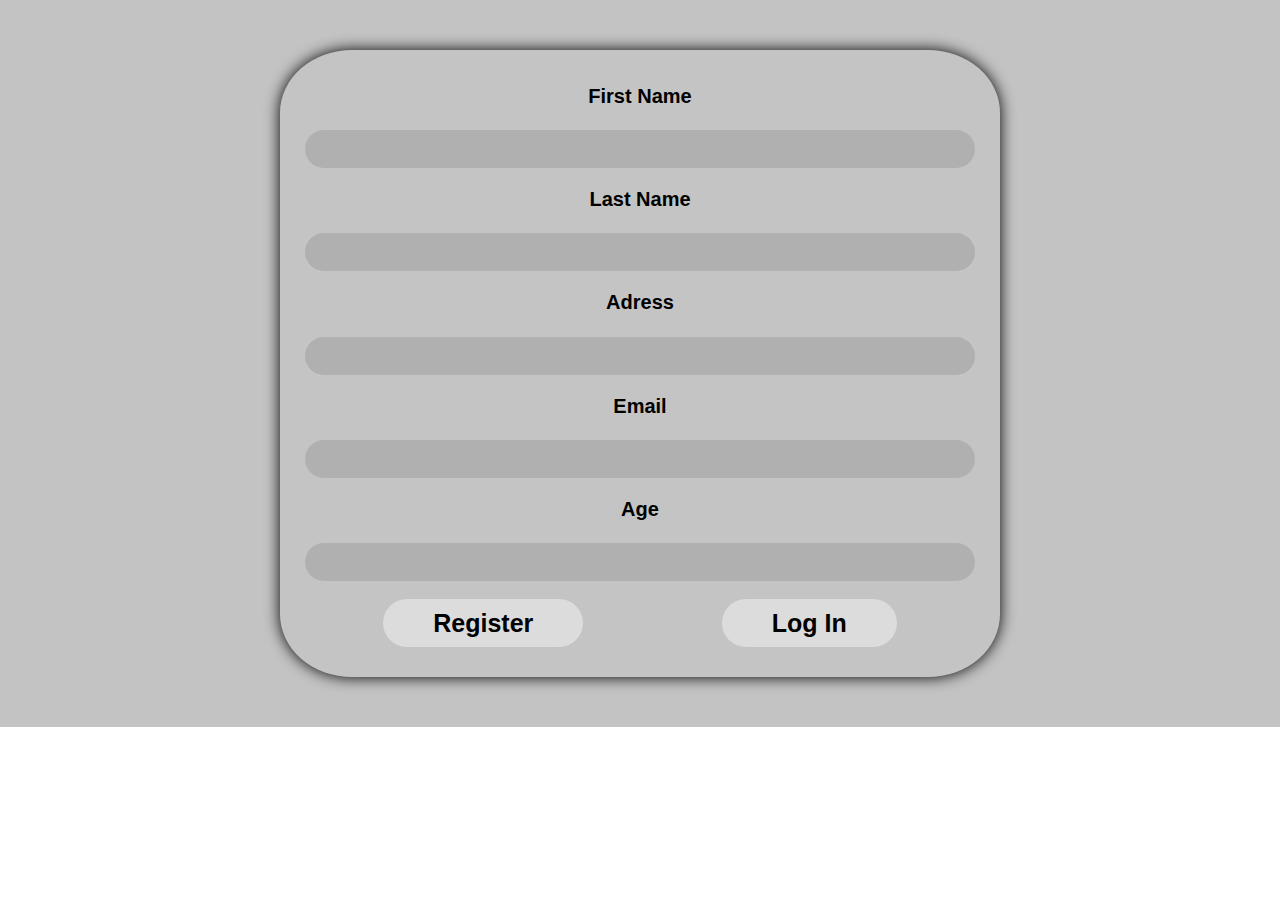
<file: index.html>
<!DOCTYPE html>
<html lang="en" dir="rtl">
<head>
    <meta charset="UTF-8">
    <meta name="viewport" content="width=device-width, initial-scale=1.0">
    <title>Home Page</title>
    <link rel="stylesheet" href="css/bootstrap.min.css">
    <link rel="stylesheet" href="css/style.css">
</head>
<body>
    <div class="login">
        <div class="container">
            <div class="text-center">
                <div class="row">
                        <form action="" class="form-control login-form">
                            <div class="text-center">
                                <label for="FirstName">First Name</label>
                                <input type="text" class="form-control" id="validationDefault01 user" value="" required> 
                                <label for="LastName">Last Name</label>
                                <input type="text" class="form-control" id="validationDefault01 user" value="" required> 
                                <label for="Adress">Adress</label>
                                <input type="text" class="form-control" id="validationDefault01 user" value="" required> 
                                <label for="Email">Email</label>
                                <input type="email" class="form-control" id="validationDefault01 user" value="" required> 
                                <label for="Age">Age</label>
                                <input type="number" class="form-control" id="validationDefault01 user" value="" required> 
                                <div class="log mt-4">
                                    <a href="#">Register</a>
                                    <a href="#">Log In</a>
                                </div>
                            </div>
                        </form>        
                    </div>
        </div>
    </div>
    </div> 
    <script src="js/jquery-3.5.1.slim.min.js"></script>
    <script src="js/bootstrap.bundle.min.js"></script>
    <script src="js/script.js"></script>
</body>
</html>
</file>
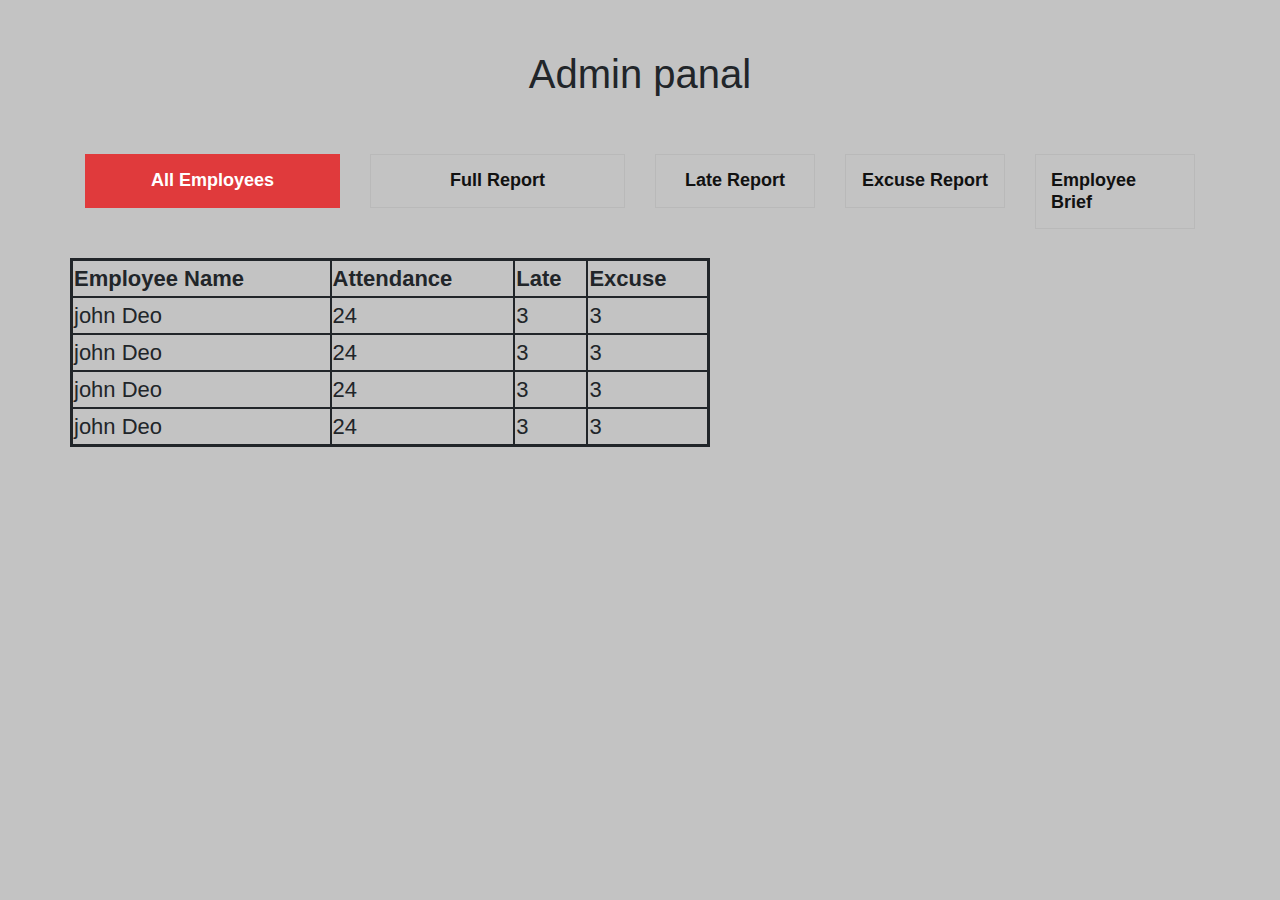
<file: adminattendance.html>
<!DOCTYPE html>
<html lang="en">
<head>
    <meta charset="UTF-8">
    <meta name="viewport" content="width=device-width, initial-scale=1.0">
    <title>Document</title>
    <link rel="stylesheet" href="css/bootstrap.min.css">
    <link rel="stylesheet" href="css/style.css">
</head>
<body>
    <section id="tabs" class="tabs" style="height: 100vh;">
        <div class="container" data-aos="fade-up">
  <h1 style="    text-align: center;
  padding-bottom: 3rem;">Admin panal</h1>
          <ul class="nav nav-tabs row d-flex">
            <li class="nav-item col-3">
              <a class="nav-link active show" data-toggle="tab" href="#tab-1">
                <h4 class=" d-block">All Employees</h4>
              </a>
            </li>
            <li class="nav-item col-3">
                <a class="nav-link" data-toggle="tab" href="#tab-2">
                  <h4 class=" d-block">Full Report</h4>
                </a>
              </li>
              <li class="nav-item col-2">
                <a class="nav-link" data-toggle="tab" href="#tab-3">
                  <h4 class=" d-block">Late Report</h4>
                </a>
              </li>
              <li class="nav-item col-2">
                <a class="nav-link" data-toggle="tab" href="#tab-4">
                  <h4 class=" d-block">Excuse Report</h4>
                </a>
              </li>
              <li class="nav-item col-2">
                <a class="nav-link" data-toggle="tab" href="#tab-5">
                  <h4 class=" d-block">Employee Brief</h4>
                </a>
              </li>
              </ul>
  
          <div class="tab-content">
            <div class="tab-pane active show" id="tab-1">
              <div class="row">
                <div class=" order-2 order-lg-1 mt-3 mt-lg-0">
                    <table style="width: 
                    50vw; font-size: 22px; border: 3px solid;">
                    <thead>
                        <tr style="
                        border: 2px solid;
                    ">
                        <th style="
                        border: 2px solid;
                    ">Employee Name</th>
                        <th style="
                        border: 2px solid;
                    ">Attendance</th>
                        <th style="
                        border: 2px solid;
                    ">Late</th>
                        <th style="
                        border: 2px solid;
                    ">Excuse</th>
                        </tr>
                    </thead>
                    <tbody>
                        <tr style="
                        border: 2px solid;
                    ">
                            <td style="
                            border: 2px solid;
                        ">john Deo</td>
                            <td style="
                            border: 2px solid;
                        ">24</td>
                            <td style="
                            border: 2px solid;
                        ">3</td>
                            <td style="
                            border: 2px solid;
                        ">3</td>
                        </tr>
                        <tr style="
                        border: 2px solid;
                    ">
                            <td style="
                            border: 2px solid;
                        ">john Deo</td>
                            <td style="
                            border: 2px solid;
                        ">24</td>
                            <td style="
                            border: 2px solid;
                        ">3</td>
                            <td style="
                            border: 2px solid;
                        ">3</td>
                        </tr>
                        <tr style="
                        border: 2px solid;
                    ">
                            <td style="
                            border: 2px solid;
                        ">john Deo</td>
                            <td style="
                            border: 2px solid;
                        ">24</td>
                            <td style="
                            border: 2px solid;
                        ">3</td>
                            <td style="
                            border: 2px solid;
                        ">3</td>
                        </tr>
                        <tr style="
                        border: 2px solid;
                    ">
                            <td style="
                            border: 2px solid;
                        ">john Deo</td>
                            <td style="
                            border: 2px solid;
                        ">24</td>
                            <td style="
                            border: 2px solid;
                        ">3</td>
                            <td style="
                            border: 2px solid;
                        ">3</td>
                        </tr>
                    </tbody>
                    </table>
                </div>
              </div>
            </div>
            <div class="tab-pane" id="tab-2">
                <div class="row">
                  <div class="col-lg-6 order-2 order-lg-1 mt-3 mt-lg-0">
                      <table style="width: 
                      50vw; font-size: 22px; border: 3px solid;">
                      <thead>
                          <tr style="
                          border: 2px solid;
                      ">
                          <th style="
                          border: 2px solid;
                      ">Employee Name</th>
                          <th style="
                          border: 2px solid;
                      ">Attendance</th>
                          <th style="
                          border: 2px solid;
                      ">Late</th>
                          <th style="
                          border: 2px solid;
                      ">Excuse</th>
                          </tr>
                      </thead>
                      <tbody>
                          <tr style="
                          border: 2px solid;
                      ">
                              <td style="
                              border: 2px solid;
                          ">john Deo</td>
                              <td style="
                              border: 2px solid;
                          ">24</td>
                              <td style="
                              border: 2px solid;
                          ">3</td>
                              <td style="
                              border: 2px solid;
                          ">3</td>
                          </tr>
                          <tr style="
                          border: 2px solid;
                      ">
                              <td style="
                              border: 2px solid;
                          ">john Deo</td>
                              <td style="
                              border: 2px solid;
                          ">24</td>
                              <td style="
                              border: 2px solid;
                          ">3</td>
                              <td style="
                              border: 2px solid;
                          ">3</td>
                          </tr>
                          <tr style="
                          border: 2px solid;
                      ">
                              <td style="
                              border: 2px solid;
                          ">john Deo</td>
                              <td style="
                              border: 2px solid;
                          ">24</td>
                              <td style="
                              border: 2px solid;
                          ">3</td>
                              <td style="
                              border: 2px solid;
                          ">3</td>
                          </tr>
                          <tr style="
                          border: 2px solid;
                      ">
                              <td style="
                              border: 2px solid;
                          ">john Deo</td>
                              <td style="
                              border: 2px solid;
                          ">24</td>
                              <td style="
                              border: 2px solid;
                          ">3</td>
                              <td style="
                              border: 2px solid;
                          ">3</td>
                          </tr>
                      </tbody>
                      </table>
                  </div>
                </div>
              </div>
              <div class="tab-pane" id="tab-3">
                <div class="row">
                  <div class="col-lg-6 order-2 order-lg-1 mt-3 mt-lg-0">
                      <table style="width: 
                      50vw; font-size: 22px; border: 3px solid;">
                      <thead>
                          <tr style="
                          border: 2px solid;
                      ">
                          <th style="
                          border: 2px solid;
                      ">Employee Name</th>
                          <th style="
                          border: 2px solid;
                      ">Attendance</th>
                          <th style="
                          border: 2px solid;
                      ">Late</th>
                          <th style="
                          border: 2px solid;
                      ">Excuse</th>
                          </tr>
                      </thead>
                      <tbody>
                          <tr style="
                          border: 2px solid;
                      ">
                              <td style="
                              border: 2px solid;
                          ">john Deo</td>
                              <td style="
                              border: 2px solid;
                          ">24</td>
                              <td style="
                              border: 2px solid;
                          ">3</td>
                              <td style="
                              border: 2px solid;
                          ">3</td>
                          </tr>
                          <tr style="
                          border: 2px solid;
                      ">
                              <td style="
                              border: 2px solid;
                          ">john Deo</td>
                              <td style="
                              border: 2px solid;
                          ">24</td>
                              <td style="
                              border: 2px solid;
                          ">3</td>
                              <td style="
                              border: 2px solid;
                          ">3</td>
                          </tr>
                          <tr style="
                          border: 2px solid;
                      ">
                              <td style="
                              border: 2px solid;
                          ">john Deo</td>
                              <td style="
                              border: 2px solid;
                          ">24</td>
                              <td style="
                              border: 2px solid;
                          ">3</td>
                              <td style="
                              border: 2px solid;
                          ">3</td>
                          </tr>
                          <tr style="
                          border: 2px solid;
                      ">
                              <td style="
                              border: 2px solid;
                          ">john Deo</td>
                              <td style="
                              border: 2px solid;
                          ">24</td>
                              <td style="
                              border: 2px solid;
                          ">3</td>
                              <td style="
                              border: 2px solid;
                          ">3</td>
                          </tr>
                      </tbody>
                      </table>
                  </div>
                </div>
              </div>
              <div class="tab-pane" id="tab-4">
                <div class="row">
                  <div class="col-lg-6 order-2 order-lg-1 mt-3 mt-lg-0">
                      <table style="width: 
                      50vw; font-size: 22px; border: 3px solid;">
                      <thead>
                          <tr style="
                          border: 2px solid;
                      ">
                          <th style="
                          border: 2px solid;
                      ">Employee Name</th>
                          <th style="
                          border: 2px solid;
                      ">Attendance</th>
                          <th style="
                          border: 2px solid;
                      ">Late</th>
                          <th style="
                          border: 2px solid;
                      ">Excuse</th>
                          </tr>
                      </thead>
                      <tbody>
                          <tr style="
                          border: 2px solid;
                      ">
                              <td style="
                              border: 2px solid;
                          ">john Deo</td>
                              <td style="
                              border: 2px solid;
                          ">24</td>
                              <td style="
                              border: 2px solid;
                          ">3</td>
                              <td style="
                              border: 2px solid;
                          ">3</td>
                          </tr>
                          <tr style="
                          border: 2px solid;
                      ">
                              <td style="
                              border: 2px solid;
                          ">john Deo</td>
                              <td style="
                              border: 2px solid;
                          ">24</td>
                              <td style="
                              border: 2px solid;
                          ">3</td>
                              <td style="
                              border: 2px solid;
                          ">3</td>
                          </tr>
                          <tr style="
                          border: 2px solid;
                      ">
                              <td style="
                              border: 2px solid;
                          ">john Deo</td>
                              <td style="
                              border: 2px solid;
                          ">24</td>
                              <td style="
                              border: 2px solid;
                          ">3</td>
                              <td style="
                              border: 2px solid;
                          ">3</td>
                          </tr>
                          <tr style="
                          border: 2px solid;
                      ">
                              <td style="
                              border: 2px solid;
                          ">john Deo</td>
                              <td style="
                              border: 2px solid;
                          ">24</td>
                              <td style="
                              border: 2px solid;
                          ">3</td>
                              <td style="
                              border: 2px solid;
                          ">3</td>
                          </tr>
                      </tbody>
                      </table>
                  </div>
                </div>
              </div>
              <div class="tab-pane" id="tab-5">
                <div class="row">
                  <div class="col-lg-6 order-2 order-lg-1 mt-3 mt-lg-0">
                      <table style="width: 
                      50vw; font-size: 22px; border: 3px solid;">
                      <thead>
                          <tr style="
                          border: 2px solid;
                      ">
                          <th style="
                          border: 2px solid;
                      ">Employee Name</th>
                          <th style="
                          border: 2px solid;
                      ">Attendance</th>
                          <th style="
                          border: 2px solid;
                      ">Late</th>
                          <th style="
                          border: 2px solid;
                      ">Excuse</th>
                          </tr>
                      </thead>
                      <tbody>
                          <tr style="
                          border: 2px solid;
                      ">
                              <td style="
                              border: 2px solid;
                          ">john Deo</td>
                              <td style="
                              border: 2px solid;
                          ">24</td>
                              <td style="
                              border: 2px solid;
                          ">3</td>
                              <td style="
                              border: 2px solid;
                          ">3</td>
                          </tr>
                          <tr style="
                          border: 2px solid;
                      ">
                              <td style="
                              border: 2px solid;
                          ">john Deo</td>
                              <td style="
                              border: 2px solid;
                          ">24</td>
                              <td style="
                              border: 2px solid;
                          ">3</td>
                              <td style="
                              border: 2px solid;
                          ">3</td>
                          </tr>
                          <tr style="
                          border: 2px solid;
                      ">
                              <td style="
                              border: 2px solid;
                          ">john Deo</td>
                              <td style="
                              border: 2px solid;
                          ">24</td>
                              <td style="
                              border: 2px solid;
                          ">3</td>
                              <td style="
                              border: 2px solid;
                          ">3</td>
                          </tr>
                          <tr style="
                          border: 2px solid;
                      ">
                              <td style="
                              border: 2px solid;
                          ">john Deo</td>
                              <td style="
                              border: 2px solid;
                          ">24</td>
                              <td style="
                              border: 2px solid;
                          ">3</td>
                              <td style="
                              border: 2px solid;
                          ">3</td>
                          </tr>
                      </tbody>
                      </table>
                  </div>
                </div>
              </div>
              </div>
  
        </div>
      </section>
      <script src="js/jquery-3.5.1.slim.min.js"></script>
      <script src="js/bootstrap.bundle.min.js"></script>
      <script src="js/script.js"></script>  
</body>
</html>
</file>
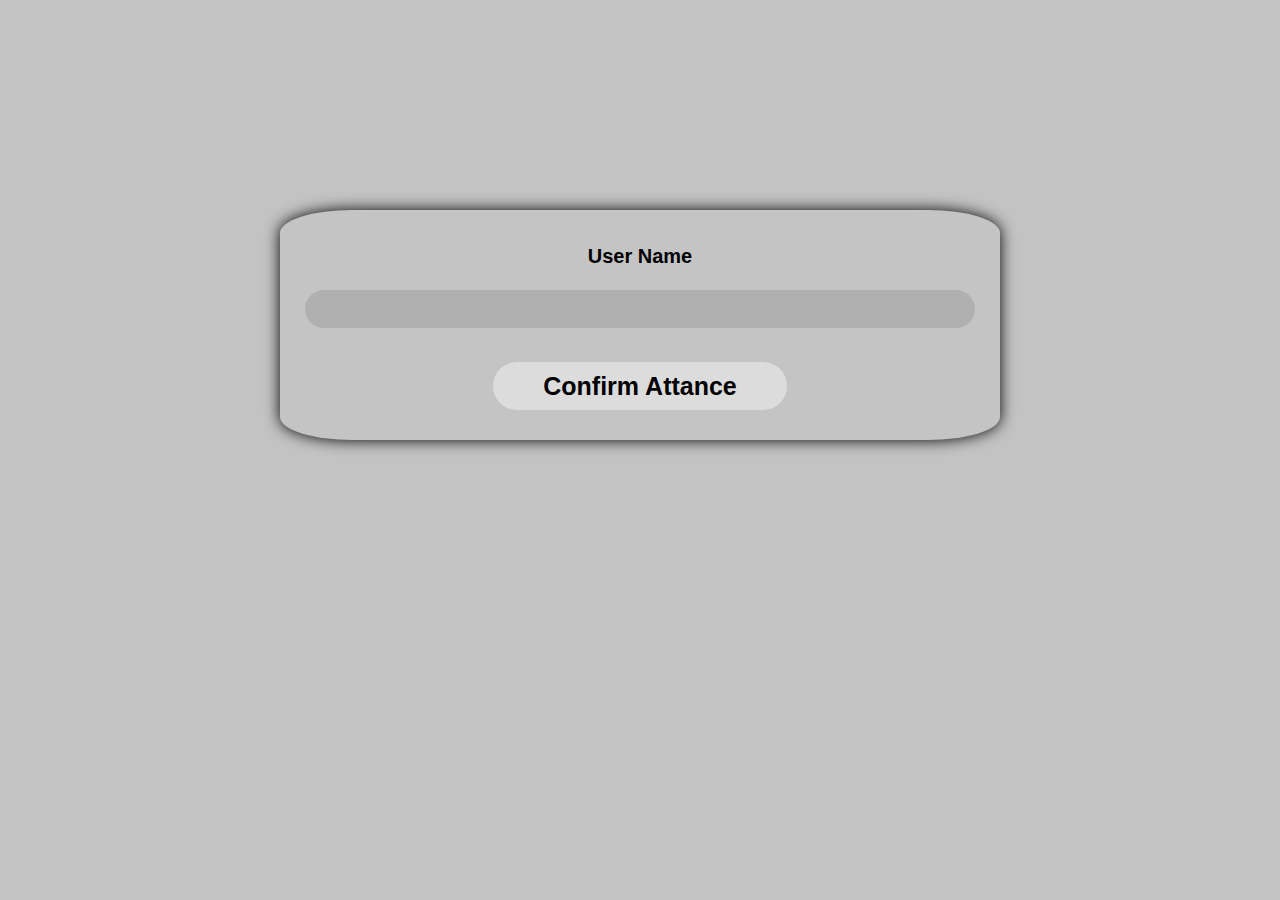
<file: attendance.html>
<!DOCTYPE html>
<html lang="en" dir="rtl">
<head>
    <meta charset="UTF-8">
    <meta name="viewport" content="width=device-width, initial-scale=1.0">
    <title>Addendance</title>
    <link rel="stylesheet" href="css/bootstrap.min.css">
    <link rel="stylesheet" href="css/style.css">
</head>
<body>
    <div class="login" style="height: 100vh;">
        <div class="container">
            <div class="text-center">
                <div class="row">
                    <form action="" style="    margin-top: 14%;" class="form-control login-form">
                        <div class="text-center">
                            <label for="username">User Name</label>
                            <input type="text"  style="margin-bottom: 6%;" class="form-control" id="validationDefault01 user" value="" required> 
                            <span id="liveusername"></span> 
                                <a href="#">Confirm Attance</a>
                            </div>
                        </div>
                    </form>        
                </div>
        </div>
    </div>
    <script src="js/jquery-3.5.1.slim.min.js"></script>
    <script src="js/bootstrap.bundle.min.js"></script>
    <script src="js/script.js"></script>
</body>
</html>
</file>
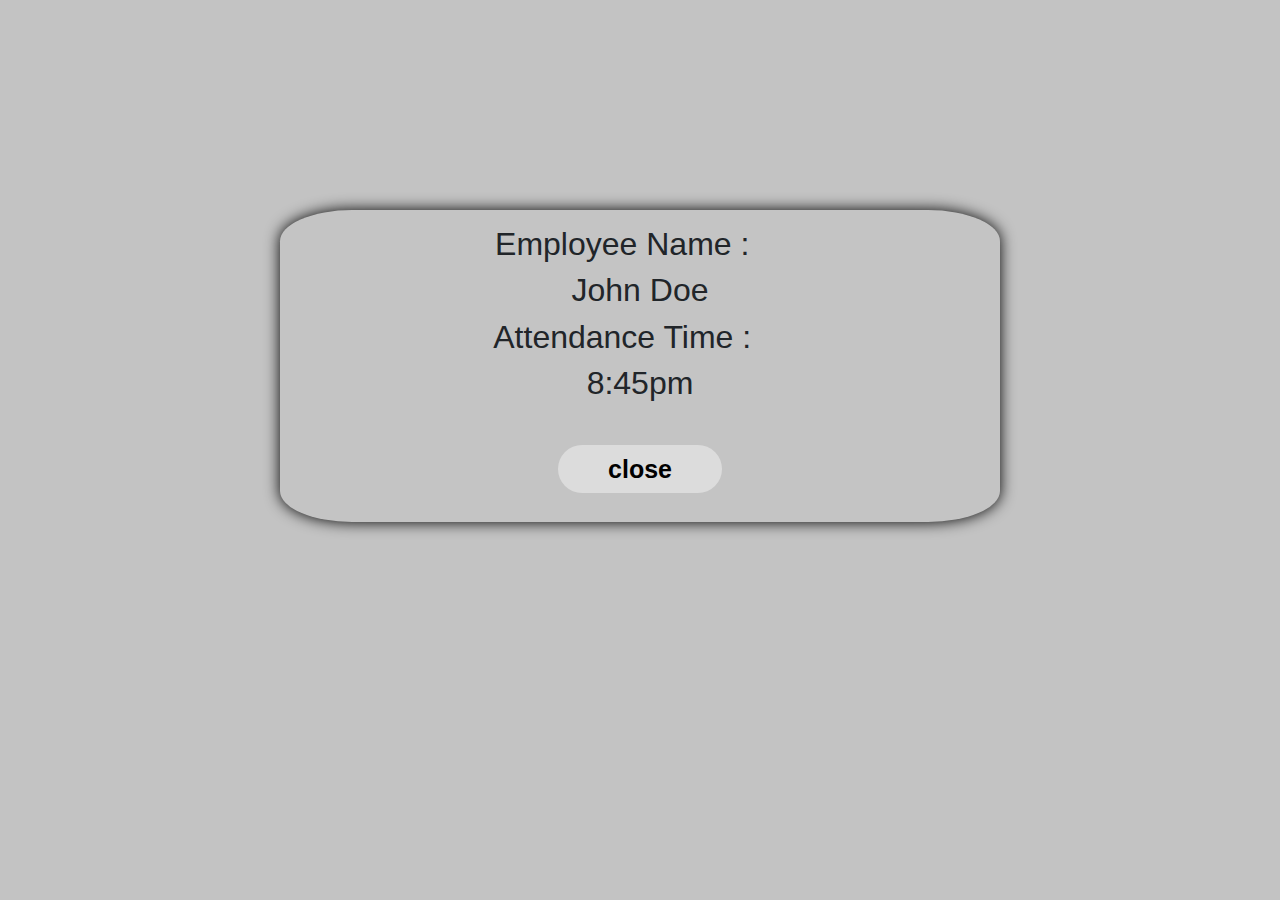
<file: details.html>
<!DOCTYPE html>
<html lang="en">
<head>
    <meta charset="UTF-8">
    <meta name="viewport" content="width=device-width, initial-scale=1.0">
    <title>Details</title>
    <link rel="stylesheet" href="css/bootstrap.min.css">
    <link rel="stylesheet" href="css/style.css">
</head>
<body>
    <div class="details" style="height: 100vh;">
        <div class="container">
        <div class="row">
            <div class="login-form text-center" style="margin-top: 10rem;" >
                <label for="EmployeeName" class="h2">Employee Name : &nbsp;&nbsp;&nbsp;</label>
                <p class="h2">John Doe</p>
                <label for="AttendanceTime" class="h2">Attendance Time : &nbsp;&nbsp;&nbsp;</label>
                <p class="h2"style="margin-bottom: 3rem;">8:45pm</p>
                <a href="#">close</a>
                </div>
        </div>
    </div>
    </div>
    <script src="js/jquery-3.5.1.slim.min.js"></script>
    <script src="js/bootstrap.bundle.min.js"></script>
    <script src="js/script.js"></script>
</body>
</html>
</file>
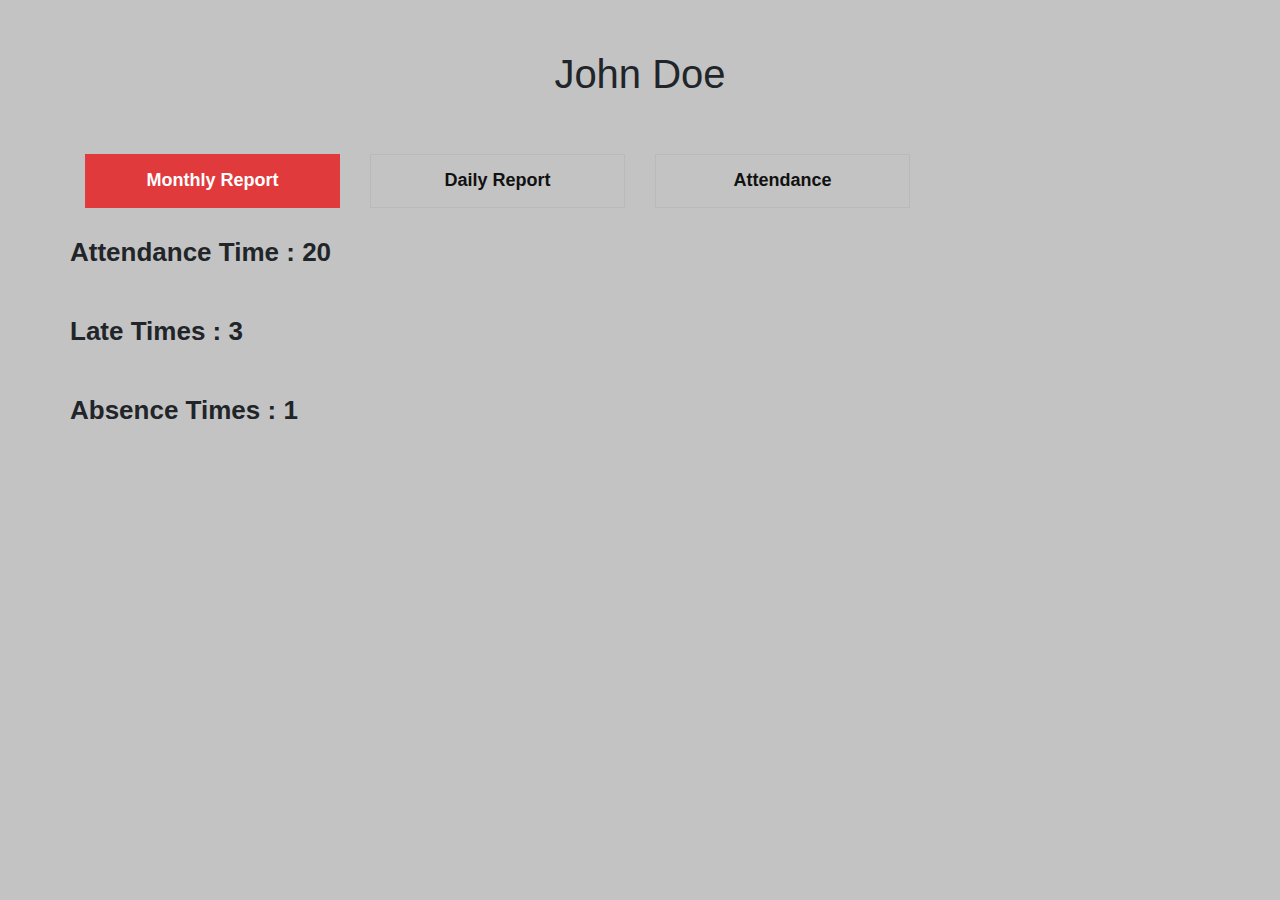
<file: employeeattendance.html>
<!DOCTYPE html>
<html lang="en">
<head>
    <meta charset="UTF-8">
    <meta name="viewport" content="width=device-width, initial-scale=1.0">
    <title>Document</title>
    <link rel="stylesheet" href="css/bootstrap.min.css">
    <link rel="stylesheet" href="css/style.css">
</head>
<body>
    <section id="tabs" class="tabs" style="height: 100vh;">
        <div class="container" data-aos="fade-up">
  <h1 style="    text-align: center;
  padding-bottom: 3rem;">John Doe</h1>
          <ul class="nav nav-tabs row d-flex">
            <li class="nav-item col-3">
              <a class="nav-link active show" data-toggle="tab" href="#tab-1">
                <h4 class=" d-block">Monthly Report</h4>
              </a>
            </li>
            <li class="nav-item col-3">
                <a class="nav-link" data-toggle="tab" href="#tab-2">
                  <h4 class=" d-block">Daily Report</h4>
                </a>
              </li>
              <li class="nav-item col-3">
                <a class="nav-link" href="#" data-toggle="modal" data-target="#Add">
                  <h4 class=" d-block">Attendance</h4>
                </a>
              </li>
              </ul>
  
          <div class="tab-content">
            <div class="tab-pane active show" id="tab-1">
              <div class="row">
                <div class=" order-2 order-lg-1 mt-3 mt-lg-0">
                    <h3 class="d-inline">Attendance Time : </h3>
                    <h3 class="d-inline">20</h3>
                    <br>
                    <br>
                    <br>
                    <h3 class="d-inline">Late Times : </h3>
                    <h3 class="d-inline">3</h3>
                    <br>
                    <br>
                    <br>
                    <h3 class="d-inline">Absence Times : </h3>
                    <h3 class="d-inline">1</h3>
                </div>
              </div>
            </div>
            <div class="tab-pane" id="tab-2">
              <div class="row">
                <div class="col-lg-6 order-2 order-lg-1 mt-3 mt-lg-0">
                    <h3 class="d-inline">Attendance Time : </h3>
                    <h3 class="d-inline">20</h3>
                    <br>
                    <br>
                    <br>
                    <h3 class="d-inline">Late Times : </h3>
                    <h3 class="d-inline">3</h3>
                    <br>
                    <br>
                    <br>
                    <h3 class="d-inline">Absence Times : </h3>
                    <h3 class="d-inline">1</h3>
                </div>
              </div>
            </div>
          </div>
  
        </div>
      </section>
      <div
      class="modal fade"
      id="Add"
      tabindex="-1"
      role="dialog"
      aria-labelledby="exampleModalLabel"
      aria-hidden="true"
    >
      <div class="modal-dialog  text-center" role="document">
        <div class="modal-content">
          <div class="modal-header">
            <button
              type="button"
              class="close"
              data-dismiss="modal"
              aria-label="Close"
            >
              <span aria-hidden="true">&times;</span>
            </button>
          </div>
          <div class="modal-body">
            <div class="login" style="height: 100vh;">
                <div class="container">
                    <div class="text-center">
                        <div class="row">
                            <form action="" style="margin-top: 14%; box-shadow: none;" class="form-control login-form">
                                <div class="text-center">
                                    <label for="username">User Name</label>
                                    <input type="text"  style="margin-bottom: 6%;" class="form-control" id="validationDefault01 user" value="" required> 
                                    <span id="liveusername"></span> 
                                        <a href="#">Confirm Attance</a>
                                    </div>
                                </div>
                            </form>        
                        </div>
                </div>
            </div>
                  </div>
        </div>
      </div>
    </div>

      <script src="js/jquery-3.5.1.slim.min.js"></script>
      <script src="js/bootstrap.bundle.min.js"></script>
      <script src="js/script.js"></script>  
</body>
</html>
</file>
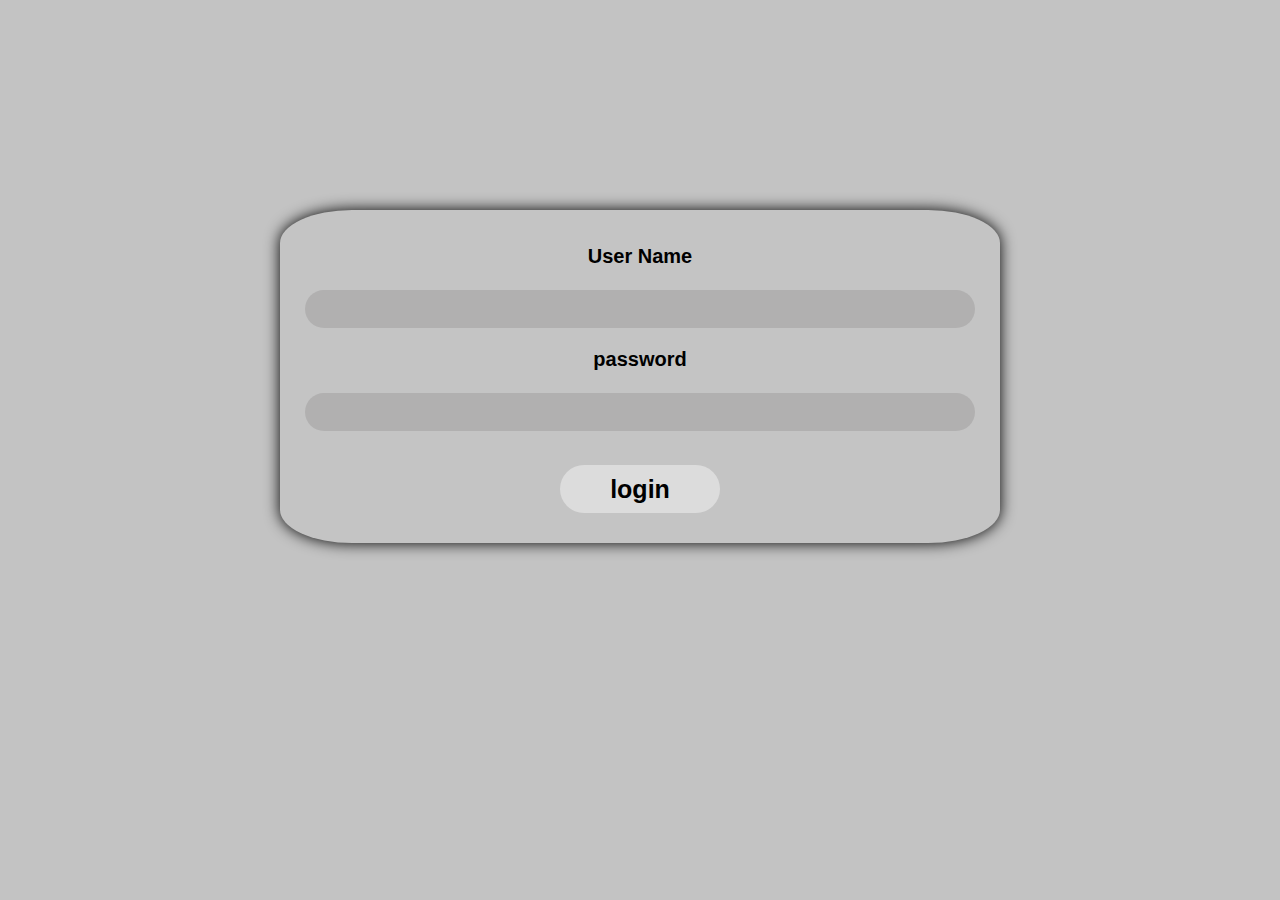
<file: login.html>
<!DOCTYPE html>
<html lang="en" dir="rtl">
<head>
    <meta charset="UTF-8">
    <meta name="viewport" content="width=device-width, initial-scale=1.0">
    <title>Log In</title>
    <link rel="stylesheet" href="css/bootstrap.min.css">
    <link rel="stylesheet" href="css/style.css">
</head>
<body>
    <div class="login" style="height: 100vh;">
        <div class="container">
            <div class="text-center">
                <div class="row">
                    <form action="" style="margin-top: 14%;" class="form-control login-form">
                        <div class="text-center">
                            <label for="username">User Name</label>
                            <input type="text" class="form-control" id="validationDefault01 user" value="" required> 
                            <span id="liveusername"></span> 
                            <label for="password">password</label>
                            <input type="password" style="margin-bottom: 6%;" class="txt form-control d-inline" value="" id = "validationDefault01 pass" required >
                                <a href="#">login</a>
                            </div>
                        </div>
                    </form>        
                </div>
        </div>
    </div>
    </div> 
    <script src="js/jquery-3.5.1.slim.min.js"></script>
    <script src="js/bootstrap.bundle.min.js"></script>
    <script src="js/script.js"></script>
</body>
</html>
</file>
<file: css/style.css>
a {
    text-decoration: none !important; }
  
  a:hover {
    color: #000; }
  
  .login,.details , .tabs {
    background-color: #C3C3C3;
    padding: 50px 0;
    height: 100%; }
    .login h1 {
      color: #000;
      padding-bottom: 40px; }
    .login .login-form,
    .details .login-form 
    {
      background-color: #C4C4C4;
      border: none;
      box-shadow: 0px 0px 15px #000;
      padding: 15px 25px;
      height: 100%;
      border-radius: 10%;
      width: 45rem;
      padding-bottom: 3%;
      margin: auto; }
      .login .login-form label {
        color: #000;
        font-weight: 700;
        font-size: 20px;
        margin-top: 1rem;
        margin-bottom: 1.2rem; }
      .login .login-form input {
        display: block;
        border-radius: 20px;
        padding: 10px 0px;
        background-color: #B1B0B0;
        border: none; }
    .login .input-group-text {
      background-color: transparent;
      cursor: pointer;
      border: none; }
    .login .input-group {
      margin-bottom: 2rem; }
    .login a , .details a {
      color: #000;
      background-color: #dcdcdc;
      padding: 10px 50px;
      width: 100%;
      border-radius: 65px;
      font-weight: 700;
      font-size: 25px;
      margin: 0 10%;
      text-decoration: none; }
.tabs .nav-tabs {
  border: 0;
}

.tabs .nav-link {
  border: 1px solid #b9b9b9;
  padding: 15px;
  transition: 0.3s;
  color: #111111;
  border-radius: 0;
  display: flex;
  align-items: center;
  justify-content: center;
}

.tabs .nav-link i {
  padding-right: 15px;
  font-size: 48px;
}

.tabs .nav-link h4 {
  font-size: 18px;
  font-weight: 600;
  margin: 0;
}

.tabs .nav-link:hover {
  color: #e03a3c;
}

.tabs .nav-link.active {
  background: #e03a3c;
  color: #fff;
  border-color: #e03a3c;
}

@media (max-width: 768px) {
  .tabs .nav-link i {
    padding: 0;
    line-height: 1;
    font-size: 36px;
  }
}

@media (max-width: 575px) {
  .tabs .nav-link {
    padding: 15px;
  }
  .tabs .nav-link i {
    font-size: 24px;
  }
}

.tabs .tab-content {
  margin-top: 30px;
}

.tabs .tab-pane h3 {
  font-weight: 600;
  font-size: 26px;
}

.tabs .tab-pane ul {
  list-style: none;
  padding: 0;
}

.tabs .tab-pane ul li {
  padding-bottom: 10px;
}

.tabs .tab-pane ul i {
  font-size: 20px;
  padding-right: 4px;
  color: #e03a3c;
}

.tabs .tab-pane p:last-child {
  margin-bottom: 0;
}
</file>
